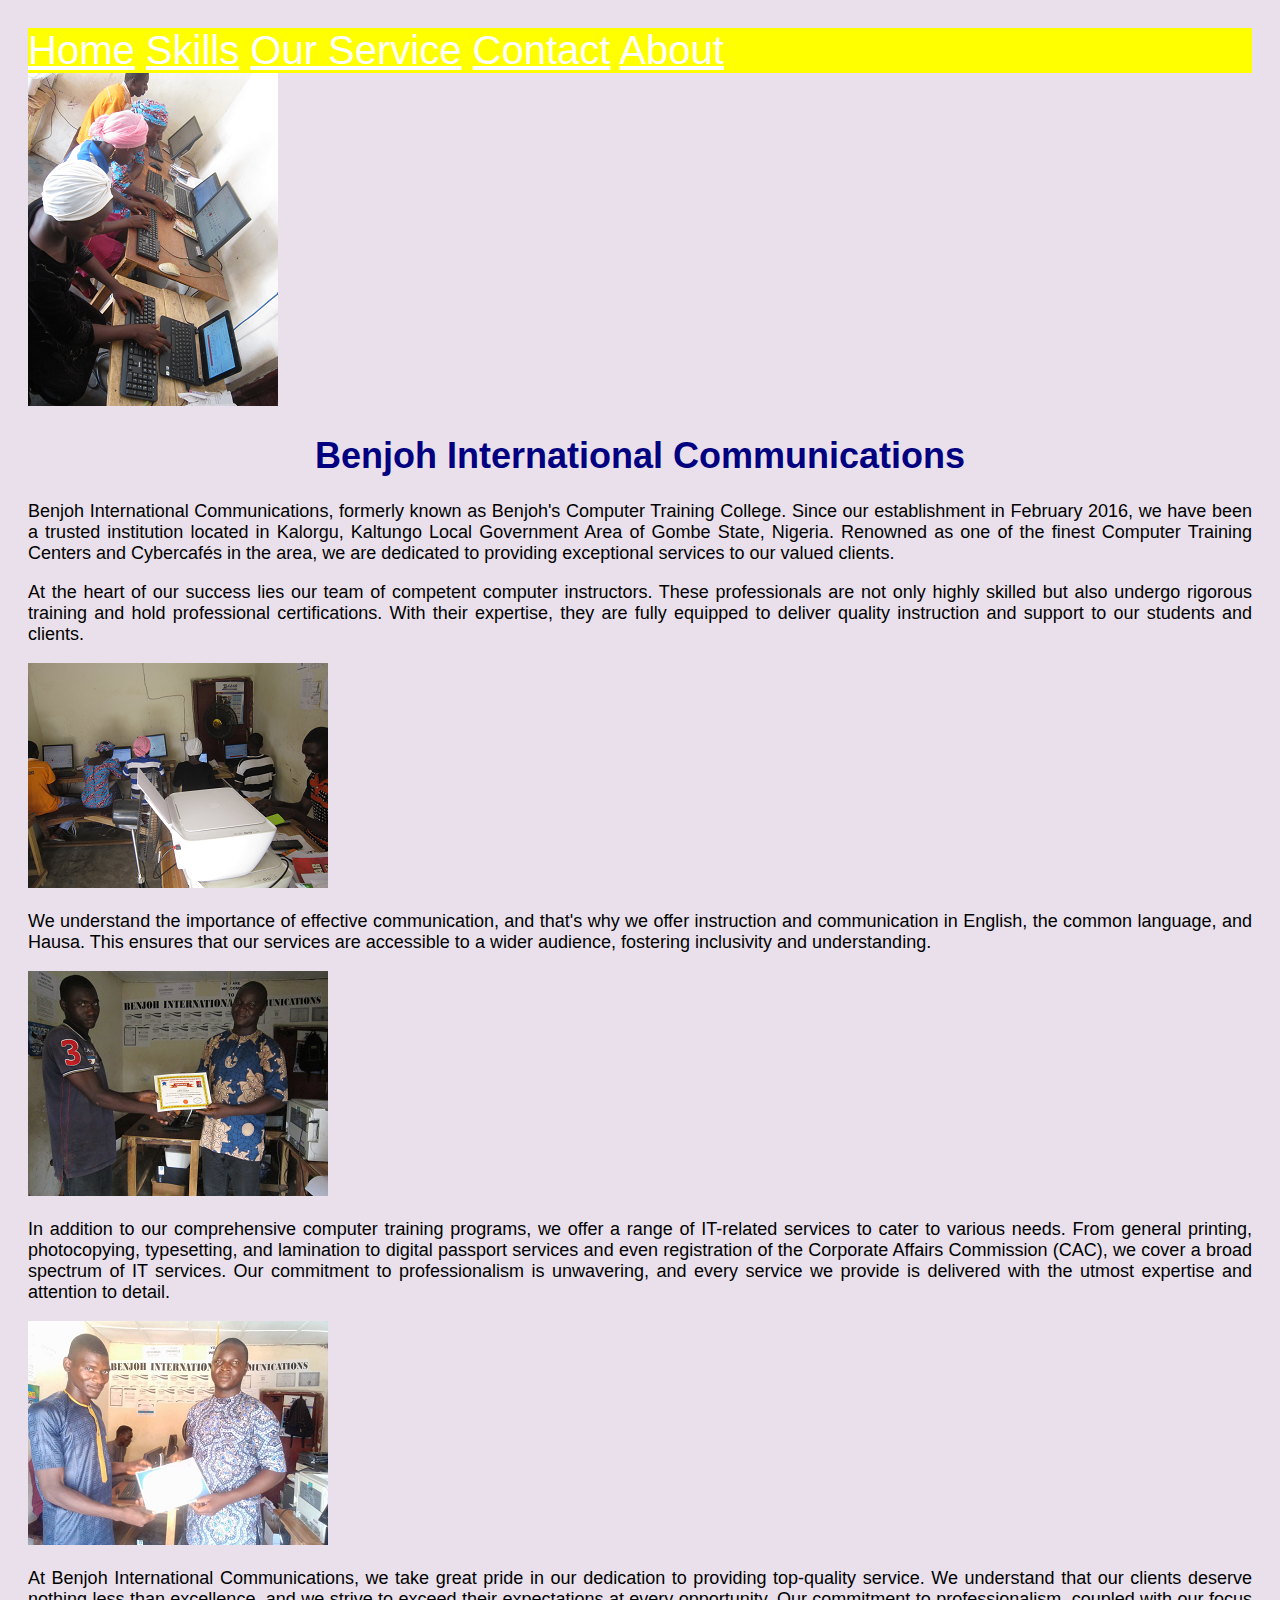
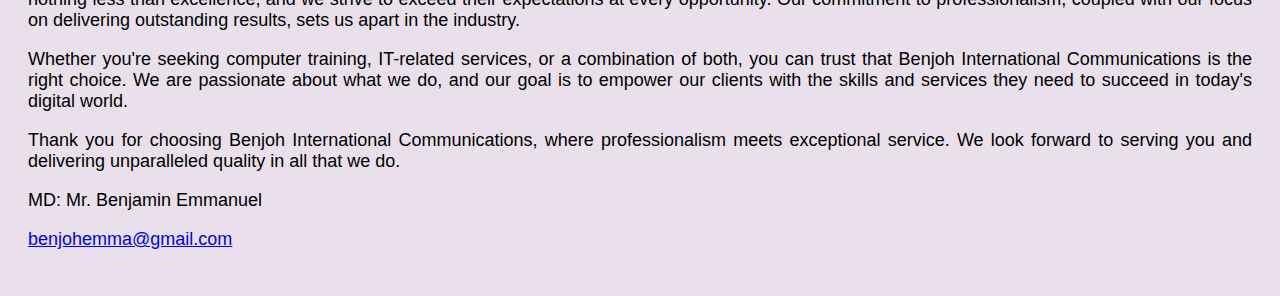
<file: index.html>
<!DOCTYPE html>
<html lang="en">
<head>
    <meta charset="UTF-8">
    <meta name="viewport" content="width=device-width, initial-scale=1.0">
    <title>Benjoh intl Communications</title>
    <link rel="stylesheet" type="text/css" href="style.css">
</head>
<body>
    <nav>
        <div>
            <a href="index.html">Home</a>            
            <a href="Digitalskills.html">Skills</a>
            <a href="service.html">Our Service</a>
            <a href="contact.html">Contact</a>
            <a href="about.html">About</a>
        </div>
    </nav>
    <div class="box">
        <img src="img/img.png" alt="students">
    </div>
    <h1>Benjoh International Communications</h1>
    <p>Benjoh International Communications, formerly known as Benjoh's Computer Training College. Since our establishment in February 2016, we have been a trusted institution located in Kalorgu, Kaltungo Local Government Area of Gombe State, Nigeria. Renowned as one of the finest Computer Training Centers and Cybercafés in the area, we are dedicated to providing exceptional services to our valued clients.
    </p>
    <p>At the heart of our success lies our team of competent computer instructors. These professionals are not only highly skilled but also undergo rigorous training and hold professional certifications. With their expertise, they are fully equipped to deliver quality instruction and support to our students and clients.
    </p>
    <div class="box">
        <img src="img/img2.png" alt="students">
    </div>

    <p>We understand the importance of effective communication, and that's why we offer instruction and communication in English, the common language, and Hausa. This ensures that our services are accessible to a wider audience, fostering inclusivity and understanding.
    </p>
    <div class="box">
        <img src="img/img3.png" alt="picture of graduates">
    </div>
    <p>In addition to our comprehensive computer training programs, we offer a range of IT-related services to cater to various needs. From general printing, photocopying, typesetting, and lamination to digital passport services and even registration of the Corporate Affairs Commission (CAC), we cover a broad spectrum of IT services. Our commitment to professionalism is unwavering, and every service we provide is delivered with the utmost expertise and attention to detail.
    </p>
    
    <div class="box">
        <img src="img/img4.png" alt="presentation of certificate">
    </div>
    <p>At Benjoh International Communications, we take great pride in our dedication to providing top-quality service. We understand that our clients deserve nothing less than excellence, and we strive to exceed their expectations at every opportunity. Our commitment to professionalism, coupled with our focus on delivering outstanding results, sets us apart in the industry.
    </p>
    <p>Whether you're seeking computer training, IT-related services, or a combination of both, you can trust that Benjoh International Communications is the right choice. We are passionate about what we do, and our goal is to empower our clients with the skills and services they need to succeed in today's digital world.
    </p>
    <p>Thank you for choosing Benjoh International Communications, where professionalism meets exceptional service. We look forward to serving you and delivering unparalleled quality in all that we do.
    </p>
    <footer>
        <p>MD: Mr. Benjamin Emmanuel</p>
        <p><a href="mailto:benjohemma@gmail.com">benjohemma@gmail.com</a></p>
    </footer>
</body>
</html>
</file>
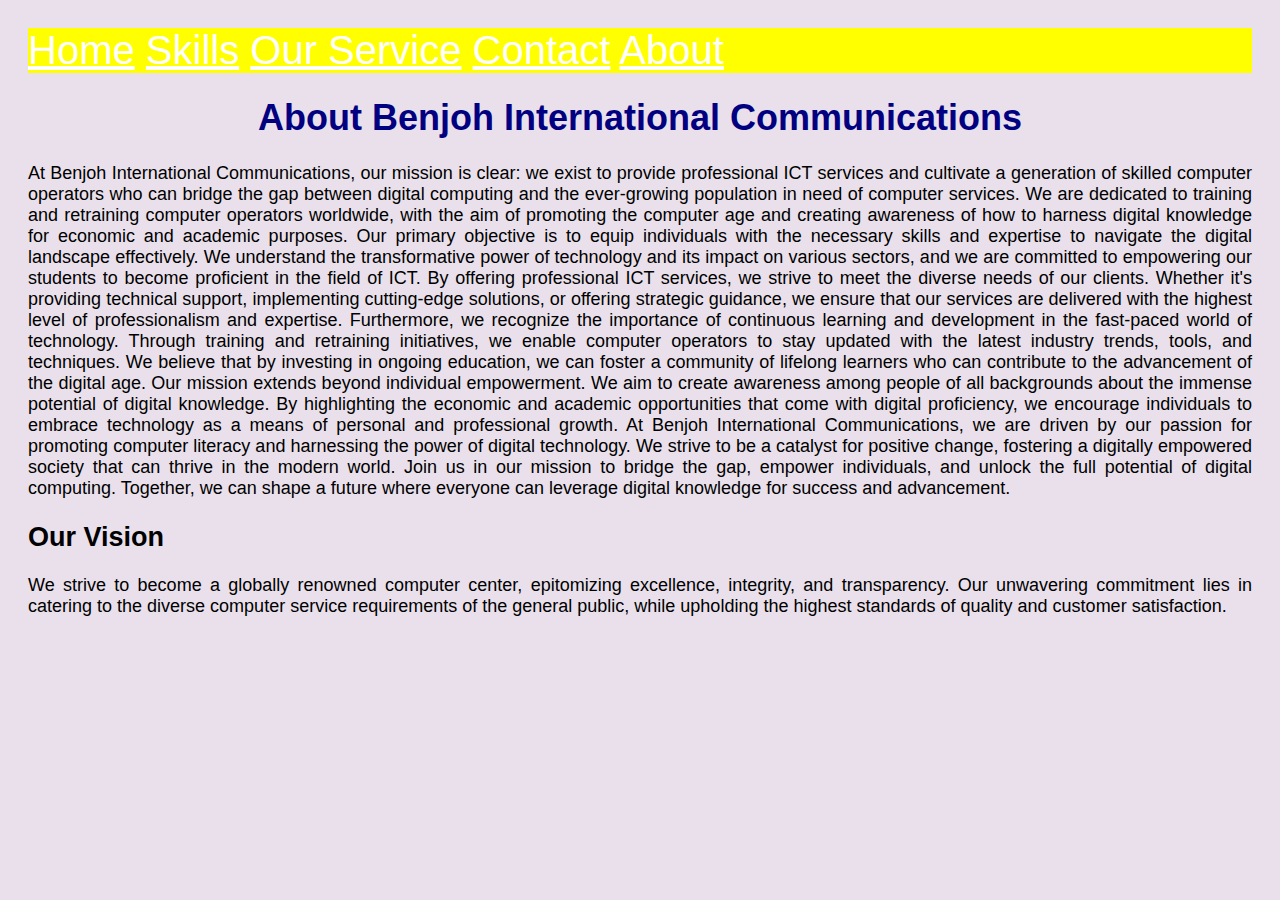
<file: about.html>
<!DOCTYPE html>
<html lang="en">
<head>
    <meta charset="UTF-8">
    <meta name="viewport" content="width=device-width, initial-scale=1.0">
    <title>About Us</title>
    <link rel="stylesheet" type="text/css" href="style.css">
</head>
<body>
    <nav>
        <div>
            <a href="index.html">Home</a>            
            <a href="Digitalskills.html">Skills</a>
            <a href="service.html">Our Service</a>
            <a href="contact.html">Contact</a>
            <a href="about.html">About</a>
        </div>
    </nav>
    
    <h1>About Benjoh International Communications</h1>
    <p>At Benjoh International Communications, our mission is clear: we exist to provide professional ICT services and cultivate a generation of skilled computer operators who can bridge the gap between digital computing and the ever-growing population in need of computer services. We are dedicated to training and retraining computer operators worldwide, with the aim of promoting the computer age and creating awareness of how to harness digital knowledge for economic and academic purposes.
Our primary objective is to equip individuals with the necessary skills and expertise to navigate the digital landscape effectively. We understand the transformative power of technology and its impact on various sectors, and we are committed to empowering our students to become proficient in the field of ICT.
By offering professional ICT services, we strive to meet the diverse needs of our clients. Whether it's providing technical support, implementing cutting-edge solutions, or offering strategic guidance, we ensure that our services are delivered with the highest level of professionalism and expertise.
Furthermore, we recognize the importance of continuous learning and development in the fast-paced world of technology. Through training and retraining initiatives, we enable computer operators to stay updated with the latest industry trends, tools, and techniques. We believe that by investing in ongoing education, we can foster a community of lifelong learners who can contribute to the advancement of the digital age.
Our mission extends beyond individual empowerment. We aim to create awareness among people of all backgrounds about the immense potential of digital knowledge. By highlighting the economic and academic opportunities that come with digital proficiency, we encourage individuals to embrace technology as a means of personal and professional growth.
At Benjoh International Communications, we are driven by our passion for promoting computer literacy and harnessing the power of digital technology. We strive to be a catalyst for positive change, fostering a digitally empowered society that can thrive in the modern world.
Join us in our mission to bridge the gap, empower individuals, and unlock the full potential of digital computing. Together, we can shape a future where everyone can leverage digital knowledge for success and advancement.
    </p>
    <h2>Our Vision</h2>
    <p>We strive to become a globally renowned computer center, epitomizing excellence, integrity, and transparency. Our unwavering commitment lies in catering to the diverse computer service requirements of the general public, while upholding the highest standards of quality and customer satisfaction.</p>
</body>
</html>
</file>
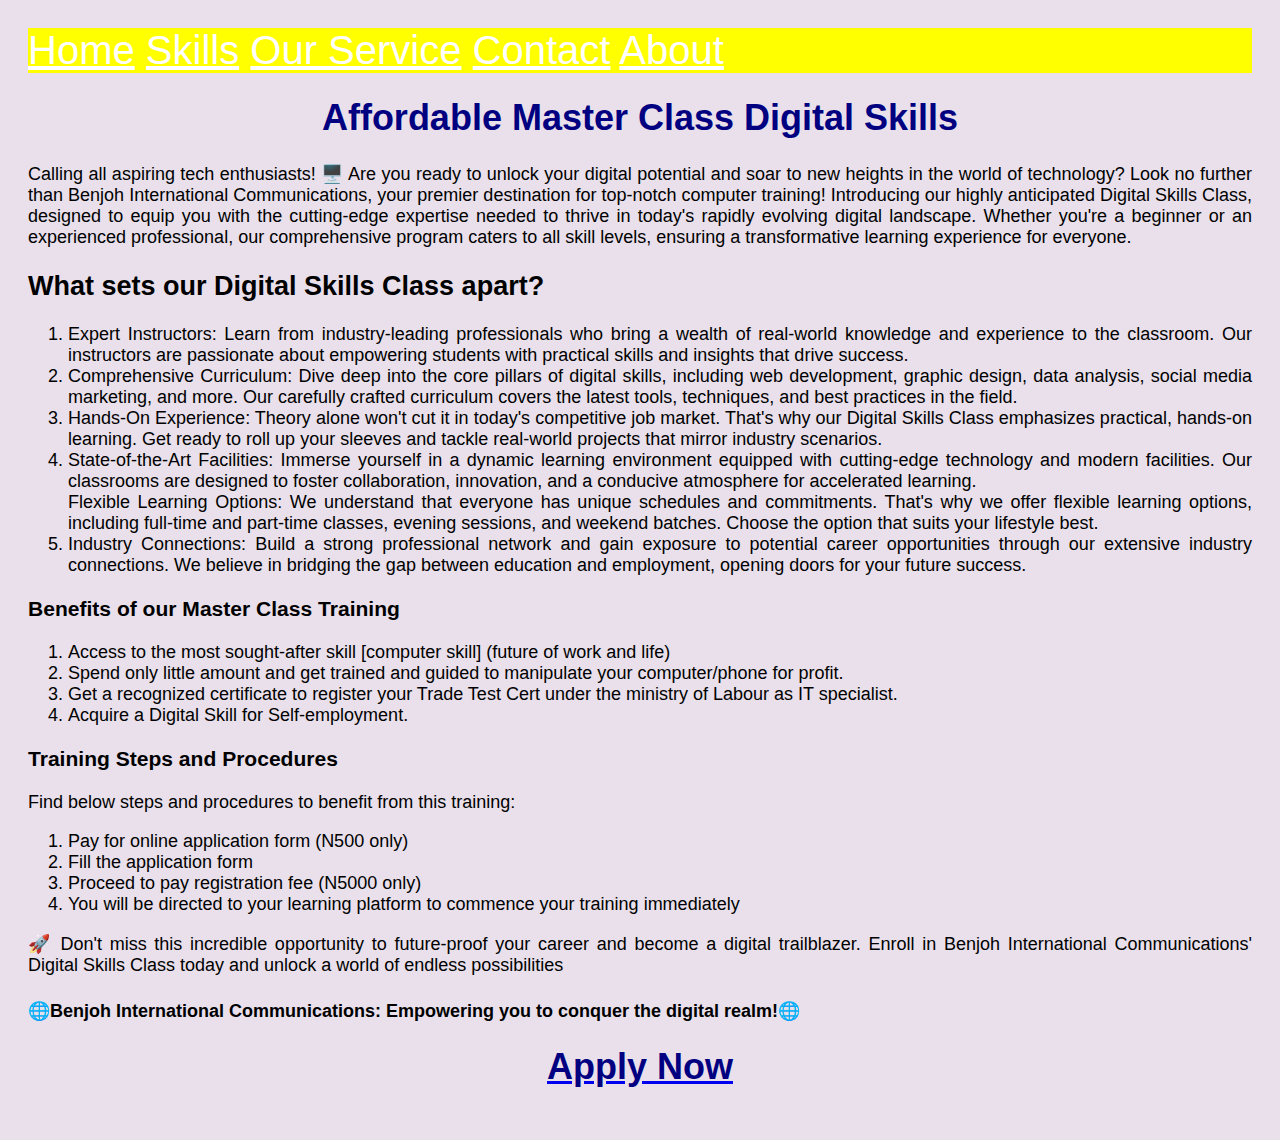
<file: Digitalskills.html>
<!DOCTYPE html>
<html lang="en">
<head>
    <meta charset="UTF-8">
    <meta name="viewport" content="width=device-width, initial-scale=1.0">
    <title>Digital Skills</title>
    <link rel="stylesheet" type="text/css" href="style.css">
</head>
<body>
    <nav>
        <div>
            <a href="index.html">Home</a>            
            <a href="Digitalskills.html">Skills</a>
            <a href="service.html">Our Service</a>
            <a href="contact.html">Contact</a>
            <a href="about.html">About</a>
        </div>
    </nav>
     <h1>Affordable Master Class Digital Skills</h1>
    <p>Calling all aspiring tech enthusiasts! 🖥️
        Are you ready to unlock your digital potential and soar to new heights in the world of technology? Look no further than Benjoh International Communications, your premier destination for top-notch computer training!
        Introducing our highly anticipated Digital Skills Class, designed to equip you with the cutting-edge expertise needed to thrive in today's rapidly evolving digital landscape. Whether you're a beginner or an experienced professional, our comprehensive program caters to all skill levels, ensuring a transformative learning experience for everyone.
    <h2>What sets our Digital Skills Class apart?</h2> 
    <ol>
        <li>Expert Instructors: Learn from industry-leading professionals who bring a wealth of real-world knowledge and experience to the classroom. Our instructors are passionate about empowering students with practical skills and insights that drive success.</li>
        <li>Comprehensive Curriculum: Dive deep into the core pillars of digital skills, including web development, graphic design, data analysis, social media marketing, and more. Our carefully crafted curriculum covers the latest tools, techniques, and best practices in the field.</li>
        <li>Hands-On Experience: Theory alone won't cut it in today's competitive job market. That's why our Digital Skills Class emphasizes practical, hands-on learning. Get ready to roll up your sleeves and tackle real-world projects that mirror industry scenarios.</li>
        <li>State-of-the-Art Facilities: Immerse yourself in a dynamic learning environment equipped with cutting-edge technology and modern facilities. Our classrooms are designed to foster collaboration, innovation, and a conducive atmosphere for accelerated learning.</li>Flexible Learning Options: We understand that everyone has unique schedules and commitments. That's why we offer flexible learning options, including full-time and part-time classes, evening sessions, and weekend batches. Choose the option that suits your lifestyle best.
        <li>Industry Connections: Build a strong professional network and gain exposure to potential career opportunities through our extensive industry connections. We believe in bridging the gap between education and employment, opening doors for your future success.</li>
        </ol>  
            <p>
                <h3>Benefits of our Master Class Training </h3>
            <ol> 
            <li>Access to the most sought-after skill [computer skill] (future of work and life)</li>
            <li>Spend only little amount and get trained and guided to manipulate your computer/phone for profit.</li>
            <li>Get a recognized certificate to register your Trade Test Cert under the ministry of Labour as IT specialist.</li>
            <li>Acquire a Digital Skill for Self-employment.</li> 
            </li>
        </ol>
        <h3>Training Steps and Procedures </h3>
        Find below steps and procedures to benefit from this training:
        <ol> 
            <li> Pay for online application form (N500 only)</li>           
            <li>Fill the application form </li>  
            <li>Proceed to pay registration fee (N5000 only)</li>            
            <li> You will be directed to your learning platform to commence your training immediately</li>
        </ol>
       </p> 
        🚀 Don't miss this incredible opportunity to future-proof your career and become a digital trailblazer. Enroll in Benjoh International Communications' Digital Skills Class today and unlock a world of endless possibilities
        <h4>🌐Benjoh International Communications: Empowering you to conquer the digital realm!🌐
        </h4> 
    </p>
    <div>
        <a href="https://paystack.com/pay/5ah1kjxlck"><h1>Apply Now</h1></a>
    </div>
</body>
</html>
</file>
<file: style.css>
nav {
    color: navajowhite;
    background-color:yellow;
    font-size: 40px;
    text-align: left;
    -webkit-text-fill-color: white;
    column-gap: expanded;
    lighting-color: rgb(141, 12, 3);
    
}
h1 {
    text-align: center;
    color: navy;
}
body {
    background-color: rgb(233, 224, 235);
    text-align: justify;
    text-wrap: wrap;
    padding: 20px;
    font-family: 'Franklin Gothic Medium', 'Arial Narrow', Arial, sans-serif;
    font-variant-ligatures: contextual;
    font-size: large;
      
}
.form{
    text-align: center;
    box-sizing: border-box;
}
</file>
